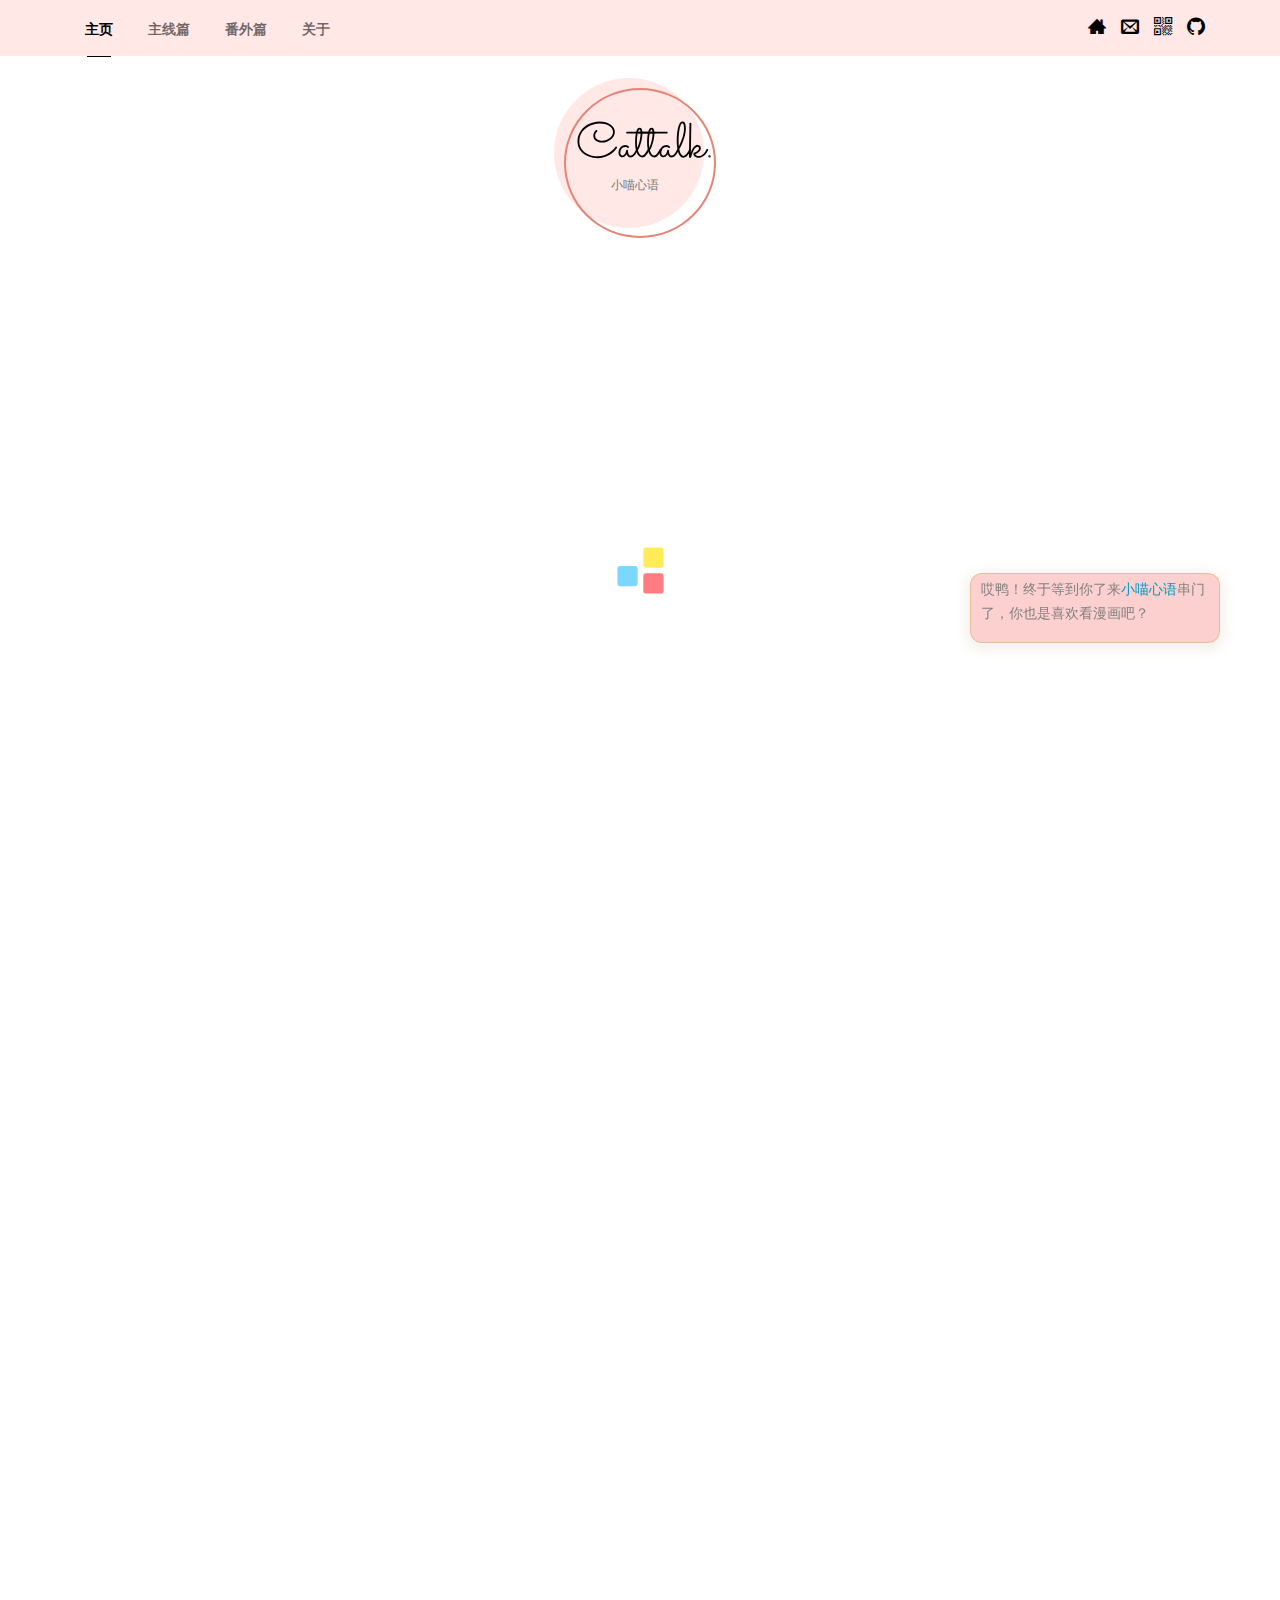
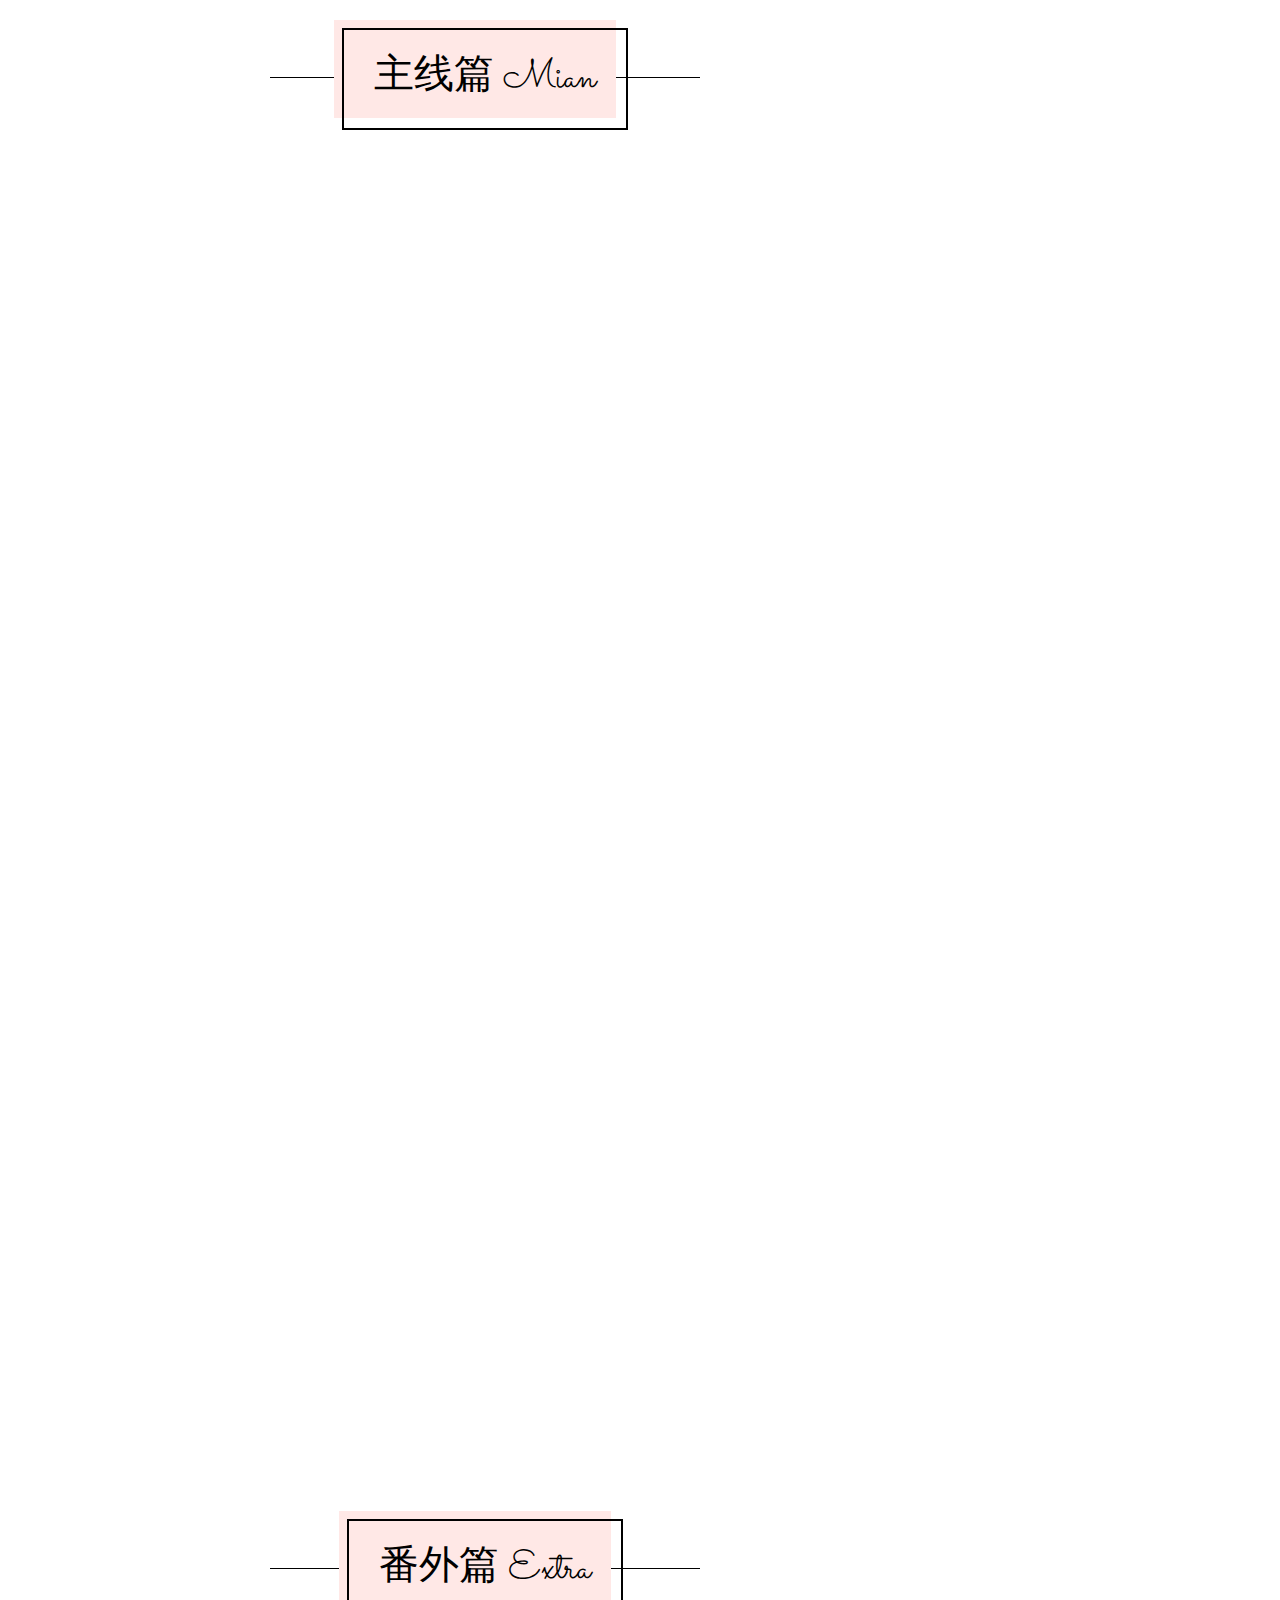
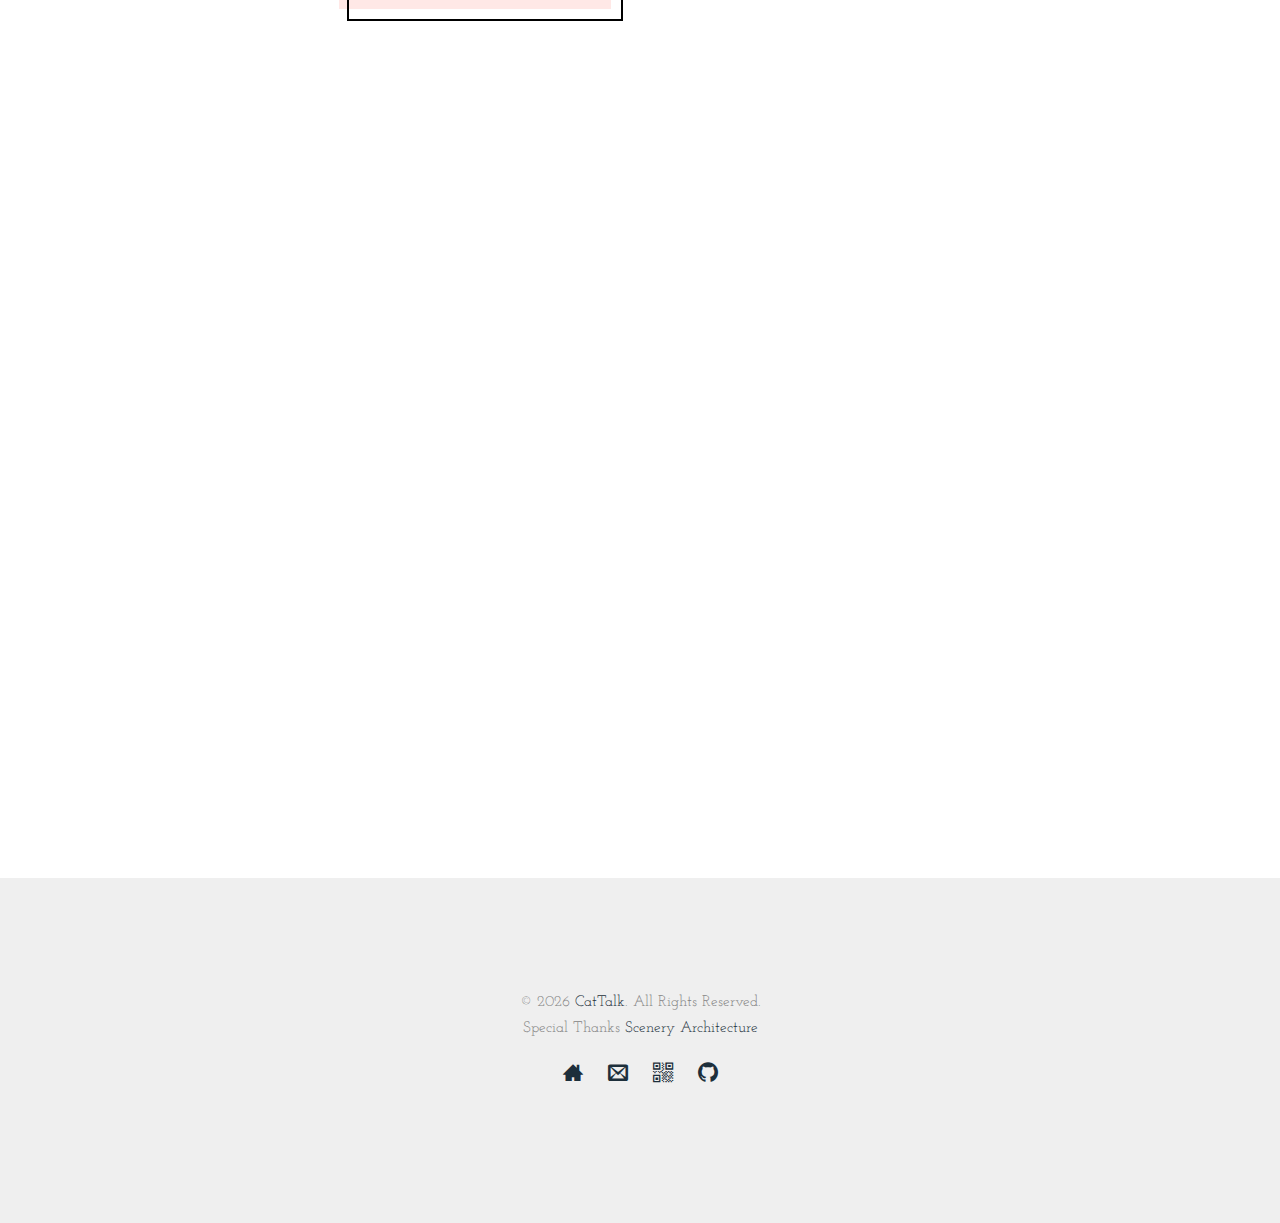
<file: index.html>
<!DOCTYPE HTML>
<html>

<head>
	<meta charset="utf-8">
	<meta http-equiv="X-UA-Compatible" content="IE=edge">
	<title>小喵心语 CatTalk - 原创校园漫画《那些年的校园与我们》</title>
	<meta name="viewport" content="width=device-width, initial-scale=1">
	<meta name="description" content="小喵心语 CatTalk 原创校园漫画《那些年的校园与我们》发行平台。" />
	<meta name="keywords" content="小喵心语, CatTalk, 那些年的校园与我们, 原创, 漫画, 校园, 青春, 表情包, 人物, 高中" />
	<meta name="author" content="小喵心语 CatTalk" />

	<!-- Favicons -->
	<link rel='apple-touch-icon' href='apple-touch-icon.png' sizes='180x180'>
	<link rel='icon' type='image/png' href='favicon.png' sizes='128x128'>
	<link rel='shortcut icon' href='favicon.ico'>
	<meta name='theme-color' content='#FFFFFF'>

	<!-- Color CSS Define -->
	<style id="switch-theme-color"></style>

	<!-- Add PWA Support -->
	<meta name="apple-mobile-web-app-capable" content="yes">
	<meta name="apple-mobile-web-app-status-bar-style" content="#FFE8E6">
	<link rel="manifest" href="manifest.json">
	<script type="text/javascript">
		if (navigator.serviceWorker != null) {
		  navigator.serviceWorker.register('sw.js')
		  .then(function(registration) {
			console.log('Registered events at scope: ', registration.scope);
		  });
		}
	</script>

	<!-- Loading -->
	<script>
		function loading() {
			let lightstyle = ":root {--color-1: #828282;--color-2: #ffffff;--color-3: #1d2f3b;--color-4: #000;--color-5: #FFE8E6;--color-6: #00000090;--color-7: #000;--color-8: #fff;--color-9: #1d2f3b;--color-10: #000;--color-11: #fff;--color-12: #efefef;--color-13: rgba(0, 0, 0, 0.5);--color-14: #fff;}";
			let darkstyle = ":root {--color-1: #FDF0E9;--color-2: #272625;--color-3: #F4B1AE;--color-4: #fff;--color-5: #141413;--color-6: #FDF0E990;--color-7: #FDF0E9;--color-8: #FDE8E6;--color-9: #FDF0E9;--color-10: #E68476;--color-11: #141413;--color-12: #141413;--color-13: rgba(255, 255, 255, 0.5);--color-14: #000;}";
			var checked = localStorage.getItem("theme");

			console.log(checked)
			if (checked == "light") {
				document.getElementById("dark-theme-toggle").checked = false;
				document.getElementById("switch-theme-color").innerHTML = lightstyle;
				console.log('成功获取配置文件：浅色模式');
			} else if (checked == "dark") {
				document.getElementById("dark-theme-toggle").checked = true;
				document.getElementById("switch-theme-color").innerHTML = darkstyle;
				console.log('成功获取配置文件：深色模式');
			} else {
				const themeMedia = window.matchMedia("(prefers-color-scheme: light)");
        		if (themeMedia.matches) {
					document.getElementById("dark-theme-toggle").checked = false;
					document.getElementById("switch-theme-color").innerHTML = lightstyle;
					console.log('根据系统颜色选择：浅色模式');
        		} else {
					document.getElementById("dark-theme-toggle").checked = true;
					document.getElementById("switch-theme-color").innerHTML = darkstyle;
					console.log('根据系统颜色选择：深色模式');
        		}
			}
		}
	</script>

	<!-- Facebook and Twitter integration -->
	<meta property="og:title" content="小喵心语 CatTalk" />
	<meta property="og:image" content="http://cattalk.nousbuild.org/assets/images/cattalk-logo.jpg" />
	<meta property="og:url" content="http://cattalk.nousbuild.org/" />
	<meta property="og:site_name" content="小喵心语 CatTalk" />
	<meta property="og:description" content="小喵心语 CatTalk 原创校园漫画《那些年的校园与我们》发行平台。" />
	<meta name="twitter:title" content="小喵心语 CatTalk" />
	<meta name="twitter:image" content="http://cattalk.nousbuild.org/assets/images/cattalk-logo.jpg" />
	<meta name="twitter:url" content="http://cattalk.nousbuild.org/" />
	<meta name="twitter:card" content="小喵心语 CatTalk 原创校园漫画《那些年的校园与我们》发行平台。" />

	<link href="https://fonts.googleapis.com/css?family=Josefin+Slab:400,600,700" rel="stylesheet">
	<link href="https://fonts.googleapis.com/css?family=Sacramento" rel="stylesheet">

	<!-- Bootstrap  -->
	<link rel="stylesheet" href="assets/css/bootstrap.css">

	<!-- Theme Style  -->
	<link rel="stylesheet" id="main-css" href="assets/css/style.css" />

	<!-- Modernizr JS -->
	<script src="assets/js/modernizr-2.6.2.min.js"></script>

	<!-- Google Analytics -->
	<script async src="https://www.googletagmanager.com/gtag/js?id=UA-137231556-1"></script>
	<script type="text/javascript">
		window.dataLayer = window.dataLayer || [];
		function gtag() {
			dataLayer.push(arguments);
		}
		gtag('js', new Date());
		gtag('config', 'UA-137231556-1');
	</script>

</head>

<body>

	<div class="fh5co-loader"></div>

	<div id="page">
		<nav class="fh5co-nav" role="navigation">
			<div class="container-fluid">
				<div class="row">
					<div class="top-menu">
						<div class="container">
							<div class="row">
								<div class="col-sm-7 text-left menu-1">
									<ul>
										<li class="active"><a href="index.html">主页</a></li>
										<li class="has-dropdown">
											<a href="#">主线篇</a>
											<ul class="dropdown">
												<li><a href="s3.html">第三话: <br>零食“战争”</a></li>
												<li><a href="s2.html">第二话: <br>上课怎能睡觉</a></li>
												<li><a href="s1.html">第一话: <br>碟中谍 一线生机</a></li>
											</ul>
										</li>
										<li class="has-dropdown">
											<a href="#">番外篇</a>
											<ul class="dropdown">
												<li><a href="sp1.html">特别篇: <br>意外“事故”</a></li>
												<li><a href="e1.html">番外一: <br>去烧烤吧</a></li>
											</ul>
										</li>
										<li><a href="about.html">关于</a></li>
									</ul>
								</div>
								<div class="col-sm-5">
									<ul class="fh5co-social-icons">
										<li><a href="https://www.nousbuild.org/"><i class="icon-home3"></i></a></li>
										<li><a href="mailto:admin@nousbuild.com"><i class="icon-envelop"></i></a></li>
										<li><a class="getminipp"><i style="cursor:pointer" class="icon-qrcode"></i></a></li>
										<li><a href="https://pudding0503.github.io/get-cattalk/"><i class="icon-github"></i></a></li>
									</ul>
								</div>
							</div>
						</div>
					</div>
				</div>
				<div class="row">
					<div class="col-xs-12 text-center menu-2">
						<div id="fh5co-logo">
							<h1>
							<a href="index.html">
							Cattalk<span>.</span>
							<small>小喵心语</small>
							</a>
						</h1>
						</div>
					</div>
				</div>
			</div>
		</nav>

		<aside id="fh5co-hero">
			<div class="container">
				<div class="row">
					<div class="col-md-8">
						<div class="flexslider animate-box">
							<ul class="slides">
								<!-- style.css 413 -->
								<li style="background-image: url(assets/images/bg-1.jpg);">
									<div class="overlay-gradient"></div>
									<div class="container-fluid">
										<div class="row">
											<div class="col-md-10 col-md-offset-1 slider-text">
												<div class="slider-text-inner">
													<h1>小喵心语 CatTalk</h1>
													<h2>欢迎来到原创校园漫画《那些年的校园与我们》官方网站。</h2>
												</div>
											</div>
										</div>
									</div>
								</li>
								<li style="background-image: url(assets/images/bg-2.jpg);">
									<div class="overlay-gradient"></div>
									<div class="container-fluid">
										<div class="row">
											<div class="col-md-10 col-md-offset-1 slider-text">
												<div class="slider-text-inner">
													<h1>人物专属表情包 Stickers</h1>
													<h2>每个人物都会推出自己的专属表情，更多内容可以咨询小喵～</h2>
												</div>
											</div>
										</div>
									</div>
								</li>
								<li style="background-image: url(assets/images/bg-3.jpg);">
									<div class="overlay-gradient"></div>
									<div class="container-fluid">
										<div class="row">
											<div class="col-md-10 col-md-offset-1 slider-text">
												<div class="slider-text-inner">
													<h1>QQ / 微信小程序 MiniPP</h1>
													<h2>在小喵心语小程序中可以拟写评论、给小喵写信、互动等。</h2>
												</div>
											</div>
										</div>
									</div>
								</li>
							</ul>
						</div>
					</div>
					<div class="col-md-4">
						<a href="http://www.nousbuild.org/me/the-campus-and-us/" class="featured text-center animate-box" style="background-image: url(assets/images/bg-4.jpg);">
							<div class="desc">
								<span class="date">点击查看</span>
								<h3>漫画背后的创作故事</h3>
								<span class="category">Story Behind the Creation</span>
							</div>
						</a>
						<a href="http://www.nousbuild.org/codeu/cat-talk/" class="featured text-center animate-box" style="background-image: url(assets/images/bg-5.jpg);">
							<div class="desc">
								<span class="date">点击查看</span>
								<h3>漫画背后的开发故事</h3>
								<span class="category">Story Behind the Development</span>
							</div>
						</a>
					</div>
				</div>
			</div>
		</aside>

		<!-- 漫画人物 -->
		<div id="fh5co-blog-popular">
			<div class="container">
				<div class="row animate-box">
					<div class="col-md-12 col-md-offset-0 text-center fh5co-heading">
						<h2><span>人物 Character</span></h2>
					</div>
				</div>
				<div class="row row-overflow-x">
					<div class="col-md-3">
						<div class="fh5co-blog animate-box">
							<a><img class="img-responsive" src="assets/images/cxz.jpg" alt="程小展"></a>
							<div class="blog-text">
								<h3><a>程小展 id: 1</a></h3>
							</div>
						</div>
					</div>
					<div class="col-md-3">
						<div class="fh5co-blog animate-box">
							<a><img class="img-responsive" src="assets/images/alb.jpg" alt="阿隆博"></a>
							<div class="blog-text">
								<h3><a>阿隆博 id: 2</a></h3>
							</div>
						</div>
					</div>
					<div class="col-md-3">
						<div class="fh5co-blog animate-box">
							<a><img class="img-responsive" src="assets/images/hxn.jpg" alt="昊小宁"></a>
							<div class="blog-text">
								<h3><a>昊小宁 id: 3</a></h3>
							</div>
						</div>
					</div>
					<div class="col-md-3">
						<div class="fh5co-blog animate-box">
							<a><img class="img-responsive" src="assets/images/wxh.jpg" alt="吴小华"></a>
							<div class="blog-text">
								<h3><a>吴小华 id: 4</a></h3>
							</div>
						</div>
					</div>
					<div class="col-md-3">
						<div class="fh5co-blog animate-box">
							<a><img class="img-responsive" src="assets/images/mxl.jpg" alt="马小陆"></a>
							<div class="blog-text">
								<h3><a>马小陆 id: 5</a></h3>
							</div>
						</div>
					</div>
					<div class="col-md-3">
						<div class="fh5co-blog animate-box">
							<a><img class="img-responsive" src="assets/images/zfl.jpg" alt="赵福禄"></a>
							<div class="blog-text">
								<h3><a>赵福禄 id: 6</a></h3>
							</div>
						</div>
					</div>
					<div class="col-md-3">
						<div class="fh5co-blog animate-box">
							<a><img class="img-responsive" src="assets/images/zxl.jpg" alt="张小磊"></a>
							<div class="blog-text">
								<h3><a>张小磊 id: 7</a></h3>
							</div>
						</div>
					</div>
					<div class="col-md-3">
						<div class="fh5co-blog animate-box">
							<a><img class="img-responsive" src="assets/images/cxy.jpg" alt="晁小雨"></a>
							<div class="blog-text">
								<h3><a>晁小雨 id: 8</a></h3>
							</div>
						</div>
					</div>
					<div class="col-md-3">
						<div class="fh5co-blog animate-box">
							<a><img class="img-responsive" src="assets/images/hdk.jpg" alt="何大坤"></a>
							<div class="blog-text">
								<h3><a>何大坤 id: 9</a></h3>
							</div>
						</div>
					</div>
					<div class="col-md-3">
						<div class="fh5co-blog animate-box">
							<a><img class="img-responsive" src="assets/images/lgg.jpg" alt="雷滚滚"></a>
							<div class="blog-text">
								<h3><a>雷滚滚 id: 10</a></h3>
							</div>
						</div>
					</div>
					<div class="col-md-3">
						<div class="fh5co-blog animate-box">
							<a><img class="img-responsive" src="assets/images/gxh.jpg" alt="高小晗"></a>
							<div class="blog-text">
								<h3><a>高小晗 id: 11</a></h3>
							</div>
						</div>
					</div>
					<div class="col-md-3">
						<div class="fh5co-blog animate-box">
							<a><img class="img-responsive" src="assets/images/zls.jpg" alt="周老师"></a>
							<div class="blog-text">
								<h3><a>周老师 id: 12</a></h3>
							</div>
						</div>
					</div>
				</div>
			</div>
		</div>

		<!-- 漫画 -->
		<div id="fh5co-content">
			<div class="container">
				<div class="row">
					<div class="col-md-9 col-padded-right">

						<!-- 主线篇 -->
						<div class="row">
							<div class="col-md-6 col-md-offset-3 text-center fh5co-heading">
								<h2><span>主线篇 Mian</span></h2>
							</div>

							<div class="col-md-6">
								<div class="fh5co-blog animate-box">
									<div class="title text-center">
										<span class="posted-on">2020年1月23日</span>
										<h3><a href="s3.html">零食“战争”</a></h3>
										<span class="category">主线篇</span>
									</div>
									<a href="s3.html"><img class="img-responsive" src="assets/images/cover-s3.jpg" alt="封面"></a>
									<div class="blog-text text-center">
										<p>第三话：零食“战争”</p>
									</div>
								</div>
							</div>

							<div class="col-md-6">
								<div class="fh5co-blog animate-box">
									<div class="title text-center">
										<span class="posted-on">2019年3月30日</span>
										<h3><a href="s2.html">上课怎能睡觉</a></h3>
										<span class="category">主线篇</span>
									</div>
									<a href="s2.html"><img class="img-responsive" src="assets/images/cover-s2.jpg" alt="封面"></a>
									<div class="blog-text text-center">
										<p>第二话：上课怎能睡觉</p>
									</div>
								</div>
							</div>

							<div class="col-md-6">
								<div class="fh5co-blog animate-box">
									<div class="title text-center">
										<span class="posted-on">2019年1月18日</span>
										<h3><a href="s1.html">碟中谍 一线生机</a></h3>
										<span class="category">主线篇</span>
									</div>
									<a href="s1.html"><img class="img-responsive" src="assets/images/cover-s1.jpg" alt="封面"></a>
									<div class="blog-text text-center">
										<p>第一话：碟中谍 一线生机</p>
									</div>
								</div>
							</div>
						</div>


						<!-- 番外篇 -->
						<div class="row">
							<div class="col-md-6 col-md-offset-3 text-center fh5co-heading">
								<h2><span>番外篇 Extra</span></h2>
							</div>

							<div class="col-md-6">
								<div class="fh5co-blog animate-box">
									<div class="title text-center">
										<span class="posted-on">2021年7月1日</span>
										<h3><a href="sp1.html">特别篇：意外“事故”</a></h3>
										<span class="category">特别篇<span>
									</div>
									<a href="sp1.html"><img class="img-responsive" src="assets/images/cover-sp1.jpg" alt="封面"></a>
									<div class="blog-text text-center">
										<p>特别篇：意外“事故”</p>
									</div>
								</div>
							</div>

							<div class="col-md-6">
								<div class="fh5co-blog animate-box">
									<div class="title text-center">
										<span class="posted-on">2020年1月22日</span>
										<h3><a href="e1.html">沁夏烧烤：去烧烤吧</a></h3>
										<span class="category">沁夏烧烤系列</span>
									</div>
									<a href="e1.html"><img class="img-responsive" src="assets/images/cover-e1.jpg" alt="封面"></a>
									<div class="blog-text text-center">
										<p>番外一：去烧烤吧 (上)</p>
									</div>
								</div>
							</div>

						</div>
					</div>

					<!-- 小喵介绍 -->
					<aside id="sidebar">
						<div class="col-md-3">
							<div class="side animate-box">
								<div class="col-md-12 col-md-offset-0 text-center fh5co-heading fh5co-heading-sidebar">
									<h2><span>关于 About</span></h2>
								</div>
								<div class="fh5co-staff">
									<img src="assets/images/cattalk-logo.jpg" alt="CatTalk">
									<h3>CatTalk</h3>
									<strong class="role">小喵心语</strong>
									<p>原创校园青春漫画<br>《那些年的校园与我们》<br>官方发行平台</p>
									<ul class="fh5co-social-icons">
										<li><a href="https://www.nousbuild.org/"><i class="icon-home3"></i></a></li>
										<li><a href="mailto:admin@nousbuild.com"><i class="icon-envelop"></i></a></li>
										<li><a class="getminipp"><i style="cursor:pointer" class="icon-qrcode"></i></a></li>
										<li><a href="https://pudding0503.github.io/get-cattalk/"><i class="icon-github"></i></a></li>
									</ul>
								</div>
							</div>

							<!-- 深色模式 -->
							<div class="side animate-box">
								<div class="col-md-12 col-md-offset-0 text-center fh5co-heading fh5co-heading-sidebar">
									<h2><span>主题 Theme</span></h2>
								</div>

								<input type="checkbox" id="dark-theme-toggle" onclick="saveDarkMode(this)"/>
								<label class="dark-button" for="dark-theme-toggle"></label>

								<script type="text/javascript">loading();</script>

							</div>

							<!-- 作者介绍 -->
							<div class="side animate-box">
								<div class="col-md-12 col-md-offset-0 text-center fh5co-heading fh5co-heading-sidebar">
									<h2><span>作者 Author</span></h2>
								</div>
								<div class="blog-entry">
									<a href="#">
									<img src="assets/images/author-1.jpg" class="img-responsive" alt="昊小宁">
									<div class="desc">
										<span class="date">作者</span>
										<h3>昊小宁<br>编剧及绘画</h3>
									</div>
								</a>
								</div>
								<div class="blog-entry">
									<a href="#">
									<img src="assets/images/author-2.jpg" class="img-responsive" alt="村小山">
									<div class="desc">
										<span class="date">作者</span>
										<h3>村小山<br>首席美术指导</h3>
									</div>
								</a>
								</div>
								<div class="blog-entry">
									<a href="#">
									<img src="assets/images/author-3.jpg" class="img-responsive" alt="马小陆">
									<div class="desc">
										<span class="date">作者</span>
										<h3>马小陆<br>文字艺术设计</h3>
									</div>
								</a>
								</div>
							</div>

							<!-- 小程序 -->
							<div class="side animate-box">
								<div class="col-md-12 col-md-offset-0 text-center fh5co-heading fh5co-heading-sidebar">
									<h2><span>小程序 Minipp</span></h2>
								</div>
								<div class="row">
									<div class="col-md-12">
										<div class="insta" style="background-image: url(assets/images/minipp-wxqr.jpg);">
										</div>
									</div>
									<div class="col-md-12">
										<div class="insta" style="background-image: url(assets/images/minipp-qqqr.jpg);">
										</div>
									</div>
								</div>
							</div>

						</div>
					</aside>

				</div>
			</div>
		</div>

		<footer id="fh5co-footer" role="contentinfo">
			<div class="container">

				<div class="row copyright">
					<div class="col-md-12 text-center">
						<p>
							<small class="block">&copy; <span id="footerYear">2019</span> <a href="https://cattalk.nousbuild.org/">CatTalk</a>. All Rights Reserved.</small>
							<small class="block">Special Thanks <a href="https://www.nousbuild.org/" target="_blank">Scenery Architecture</a></small>
						</p>
						<p>
							<ul class="fh5co-social-icons">
								<li><a href="https://www.nousbuild.org/"><i class="icon-home3"></i></a></li>
								<li><a href="mailto:admin@nousbuild.com"><i class="icon-envelop"></i></a></li>
								<li><a class="getminipp"><i style="cursor:pointer" class="icon-qrcode"></i></a></li>
								<li><a href="https://pudding0503.github.io/get-cattalk/"><i class="icon-github"></i></a></li>
							</ul>
						</p>
					</div>
				</div>

			</div>
		</footer>
	</div>

	<div class="gototop js-top">
		<a href="#" class="js-gotop"><i class="icon-arrow-up2"></i></a>
	</div>

	<!-- jQuery -->
	<script src="assets/js/jquery.min.js"></script>
	<!-- jQuery Easing -->
	<script src="assets/js/jquery.easing.1.3.js"></script>
	<!-- Bootstrap -->
	<script src="assets/js/bootstrap.min.js"></script>
	<!-- Waypoints -->
	<script src="assets/js/jquery.waypoints.min.js"></script>
	<!-- Flexslider -->
	<script src="assets/js/jquery.flexslider-min.js"></script>
	<!-- Magnific Popup -->
	<script src="assets/js/jquery.magnific-popup.min.js"></script>
	<script src="assets/js/magnific-popup-options.js"></script>
	<!-- Main -->
	<script src="assets/js/main.js"></script>

	<!-- Inside Scripts -->
	<script type="text/javascript">
		/* footerYeaer js */
		document.getElementById('footerYear').innerHTML = new Date().getFullYear() + '';

		/* save dark mode */
		function saveDarkMode(checkbox) {
			let lightstyle = ":root {--color-1: #828282;--color-2: #ffffff;--color-3: #1d2f3b;--color-4: #000;--color-5: #FFE8E6;--color-6: #00000090;--color-7: #000;--color-8: #fff;--color-9: #1d2f3b;--color-10: #000;--color-11: #fff;--color-12: #efefef;--color-13: rgba(0, 0, 0, 0.5);--color-14: #fff;}";
			let darkstyle = ":root {--color-1: #FDF0E9;--color-2: #272625;--color-3: #F4B1AE;--color-4: #fff;--color-5: #141413;--color-6: #FDF0E990;--color-7: #FDF0E9;--color-8: #FDE8E6;--color-9: #FDF0E9;--color-10: #E68476;--color-11: #141413;--color-12: #141413;--color-13: rgba(255, 255, 255, 0.5);--color-14: #000;}";

			if (checkbox.checked == true) {
				console.log('手动设置深色模式，并保存配置')
				localStorage.setItem("theme", "dark");
				document.getElementById("switch-theme-color").innerHTML = darkstyle;
			} else {
				console.log('手动设置浅色模式，并保存配置')
				localStorage.setItem("theme", "light");
				document.getElementById("switch-theme-color").innerHTML = lightstyle;
			}
		}
	</script>

	<!-- live2d -->
	<script src="live2d/autoload.js"></script>

</body>

<script type="text/javascript" src="assets/js/sweetalert.min.js"></script>
<script type="text/javascript">

	$(function () {
		$(".getminipp").click(function () {
			swal({
				title: '<a style="color: #333333">小程序端</a>',
				text: '<a style="color: #333333">在小程序端看漫画体验更好，支持 QQ 和 微信小程序。<br><br><img src="assets/images/minipp-qr.jpg" width="320px" he1ght="160px"></a>',
				imageUrl: "assets/images/my-minipp.jpg",
				html: true
			});
		});
	});

</script>

</html>
</file>
<file: assets/css/style.css>
@import url("animate.css");
@import url("icomoon.css");
@import url("magnific-popup.css");
@import url("flexslider.css");
@import url("sweetalert.css");

@font-face {
  font-family: 'icomoon';
  src: url("../fonts/icomoon/icomoon.eot?srf3rx");
  src: url("../fonts/icomoon/icomoon.eot?srf3rx#iefix") format("embedded-opentype"), url("../fonts/icomoon/icomoon.ttf?srf3rx") format("truetype"), url("../fonts/icomoon/icomoon.woff?srf3rx") format("woff"), url("../fonts/icomoon/icomoon.svg?srf3rx#icomoon") format("svg");
  font-weight: normal;
  font-style: normal;
}
/* =======================================================
*
* 	Template Style
*
* ======================================================= */
body {
  font-family: "Josefin Slab", Arial, serif;
  font-weight: 400;
  font-size: 16px;
  line-height: 1.7;
  color: var(--color-1);
  background-color: var(--color-2);
}

p {
  margin-left: 20px;
  margin-right: 20px;
}

#page {
  position: relative;
  overflow-x: hidden;
  width: 100%;
  height: 100%;
  -webkit-transition: 0.5s;
  -o-transition: 0.5s;
  transition: 0.5s;
}
.offcanvas #page {
  overflow: hidden;
  position: absolute;
}
.offcanvas #page:after {
  -webkit-transition: 2s;
  -o-transition: 2s;
  transition: 2s;
  position: absolute;
  top: 0;
  right: 0;
  bottom: 0;
  left: 0;
  z-index: 101;
  background: rgba(0, 0, 0, 0.7);
  content: "";
}

a {
  color: var(--color-3);
  -webkit-transition: 0.5s;
  -o-transition: 0.5s;
  transition: 0.5s;
}
a:hover, a:active, a:focus {
  color: var(--color-4);
  outline: none;
  text-decoration: none;
}

p {
  margin-bottom: 20px;
  font-size: 18px;
}

h1, h2, h3, h4, h5, h6, figure {
  color: var(--color-4);
  font-family: "Josefin Slab", Arial, serif;
  font-weight: 400;
  margin: 0 0 20px 0;
}

.fh5co-nav .top-menu {
  padding: 12px 0;
  width: 100%;
  float: left;
  position: relative;
}
.fh5co-nav .top-menu:before {
  position: absolute;
  top: 0;
  bottom: 0;
  left: 0;
  right: 0;
  content: '';
  background: var(--color-5);
}
.fh5co-nav #fh5co-logo {
  font-size: 50px;
  margin: 0;
  font-weight: 700;
  font-family: "Sacramento", cursive;
  width: 150px;
  height: 150px;
  margin: 0 auto;
  display: table;
  position: relative;
}
.fh5co-nav #fh5co-logo:before {
  position: absolute;
  top: -10px;
  bottom: 0;
  left: -10px;
  right: 0;
  width: 150px;
  height: 150px;
  background: #FFE8E6;
  content: "";
  -webkit-border-radius: 50%;
  -moz-border-radius: 50%;
  -ms-border-radius: 50%;
  border-radius: 50%;
}
.fh5co-nav #fh5co-logo h1 {
  font-family: "Sacramento", cursive !important;
  font-size: 50px;
  margin-bottom: 0;
  width: inherit;
  width: 150px;
  height: 150px;
  display: table-cell;
  vertical-align: middle;
  line-height: 32px;
  position: relative;
  border: 2px solid #E68476;
  -webkit-border-radius: 50%;
  -moz-border-radius: 50%;
  -ms-border-radius: 50%;
  border-radius: 50%;
}
.fh5co-nav #fh5co-logo a span {
  color: #1d2f3b;
}
.fh5co-nav #fh5co-logo a small {
  font-family: "Josefin Slab", Arial, serif;
  font-size: 12px;
}
.fh5co-nav a {
  padding: 5px 10px;
  color: #000;
}
@media screen and (max-width: 768px) {
  .fh5co-nav .menu-1 {
    display: none;
  }
}
.fh5co-nav .menu-2 {
  padding: 2em 0;
}
.fh5co-nav ul {
  padding: 0;
  margin: 5px 0 0 0;
}
.fh5co-nav ul li {
  padding: 0;
  margin: 0;
  list-style: none;
  display: inline;
  font-weight: 700;
}
.fh5co-nav ul li a {
  font-size: 14px;
  padding: 30px 15px;
  color: var(--color-6);
  -webkit-transition: 0.5s;
  -o-transition: 0.5s;
  transition: 0.5s;
}
.fh5co-nav ul li a:hover, .fh5co-nav ul li a:focus, .fh5co-nav ul li a:active {
  color: var(--color-4);
}
.fh5co-nav ul li.has-dropdown {
  position: relative;
}
.fh5co-nav ul li.has-dropdown .dropdown {
  width: 140px;
  -webkit-box-shadow: 0px 14px 33px -9px rgba(0, 0, 0, 0.75);
  -moz-box-shadow: 0px 14px 33px -9px rgba(0, 0, 0, 0.75);
  box-shadow: 0px 14px 33px -9px rgba(0, 0, 0, 0.75);
  z-index: 1002;
  visibility: hidden;
  opacity: 0;
  position: absolute;
  top: 30px;
  left: 0;
  text-align: left;
  background: #000;
  padding: 20px;
  -webkit-border-radius: 4px;
  -moz-border-radius: 4px;
  -ms-border-radius: 4px;
  border-radius: 4px;
  -webkit-transition: 0s;
  -o-transition: 0s;
  transition: 0s;
}
.fh5co-nav ul li.has-dropdown .dropdown:before {
  bottom: 100%;
  left: 40px;
  border: solid transparent;
  content: " ";
  height: 0;
  width: 0;
  position: absolute;
  pointer-events: none;
  border-bottom-color: #000;
  border-width: 8px;
  margin-left: -8px;
}
.fh5co-nav ul li.has-dropdown .dropdown li {
  display: block;
  margin-bottom: 7px;
}
.fh5co-nav ul li.has-dropdown .dropdown li:last-child {
  margin-bottom: 0;
}
.fh5co-nav ul li.has-dropdown .dropdown li a {
  padding: 2px 0;
  display: block;
  color: #999999;
  line-height: 1.2;
  text-transform: none;
  font-size: 13px;
  letter-spacing: 0;
}
.fh5co-nav ul li.has-dropdown .dropdown li a:hover {
  color: #fff;
}
.fh5co-nav ul li.has-dropdown:hover a, .fh5co-nav ul li.has-dropdown:focus a {
  color: var(--color-4);
}
.fh5co-nav ul li.btn-cta a {
  padding: 30px 0px !important;
  color: #fff;
}
.fh5co-nav ul li.btn-cta a span {
  background: #1d2f3b;
  padding: 4px 10px;
  display: -moz-inline-stack;
  display: inline-block;
  zoom: 1;
  *display: inline;
  -webkit-transition: 0.3s;
  -o-transition: 0.3s;
  transition: 0.3s;
  -webkit-border-radius: 100px;
  -moz-border-radius: 100px;
  -ms-border-radius: 100px;
  border-radius: 100px;
}
.fh5co-nav ul li.btn-cta a:hover span {
  -webkit-box-shadow: 0px 14px 20px -9px rgba(0, 0, 0, 0.75);
  -moz-box-shadow: 0px 14px 20px -9px rgba(0, 0, 0, 0.75);
  box-shadow: 0px 14px 20px -9px rgba(0, 0, 0, 0.75);
}
.fh5co-nav ul li.active > a {
  color: var(--color-7) !important;
  position: relative;
}
.fh5co-nav ul li.active > a:before {
  position: absolute;
  bottom: 11px;
  left: 0;
  right: 0;
  content: '';
  width: 40%;
  height: 1px;
  margin: 0 auto;
  background: #000;
}
.fh5co-nav .fh5co-social-icons {
  text-align: right;
}
@media screen and (max-width: 768px) {
  .fh5co-nav .fh5co-social-icons {
    text-align: left;
  }
}
.fh5co-nav .fh5co-social-icons li a {
  padding: inherit;
  padding-left: 5px;
  padding-right: 5px;
}
.fh5co-nav .fh5co-social-icons li a i {
  font-size: 18px;
  color: var(--color-7);
}

#fh5co-counter,
.fh5co-bg,
.product,
.featured,
.insta {
  background-size: cover;
  background-position: top center;
  background-repeat: no-repeat;
  position: relative;
}

.fh5co-video {
  overflow: hidden;
}
@media screen and (max-width: 992px) {
  .fh5co-video {
    height: 450px;
  }
}
.fh5co-video a {
  z-index: 1001;
  position: absolute;
  top: 50%;
  left: 50%;
  margin-top: -45px;
  margin-left: -45px;
  width: 90px;
  height: 90px;
  display: table;
  text-align: center;
  background: #fff;
  -webkit-box-shadow: 0px 14px 30px -15px rgba(0, 0, 0, 0.75);
  -moz-box-shadow: 0px 14px 30px -15px rgba(0, 0, 0, 0.75);
  -ms-box-shadow: 0px 14px 30px -15px rgba(0, 0, 0, 0.75);
  -o-box-shadow: 0px 14px 30px -15px rgba(0, 0, 0, 0.75);
  box-shadow: 0px 14px 30px -15px rgba(0, 0, 0, 0.75);
  -webkit-border-radius: 50%;
  -moz-border-radius: 50%;
  -ms-border-radius: 50%;
  border-radius: 50%;
}
.fh5co-video a i {
  text-align: center;
  display: table-cell;
  vertical-align: middle;
  font-size: 40px;
}
.fh5co-video .overlay {
  position: absolute;
  top: 0;
  left: 0;
  right: 0;
  bottom: 0;
  background: rgba(0, 0, 0, 0.3);
  -webkit-transition: 0.5s;
  -o-transition: 0.5s;
  transition: 0.5s;
}
.fh5co-video:hover .overlay {
  background: rgba(0, 0, 0, 0.7);
}
.fh5co-video:hover a {
  -webkit-transform: scale(1.1);
  -moz-transform: scale(1.1);
  -ms-transform: scale(1.1);
  -o-transform: scale(1.1);
  transform: scale(1.1);
}

#fh5co-hero {
  min-height: 600px;
  background: var(--color-2) url(../images/loader.svg) no-repeat center center;
}
@media screen and (max-width: 480px) {
  #fh5co-hero {
    min-height: 400px;
  }
}
#fh5co-hero .btn {
  font-size: 24px;
}
#fh5co-hero .btn.btn-primary {
  padding: 14px 30px !important;
}
#fh5co-hero .flexslider {
  border: none;
  z-index: 1;
  margin-bottom: 0;
}
#fh5co-hero .flexslider .slides {
  position: relative;
  overflow: hidden;
}
#fh5co-hero .flexslider .slides li {
  background-repeat: no-repeat;
  background-size: cover;
  background-position: center center;
  min-height: 600px;
  position: relative;
}
@media screen and (max-width: 480px) {
  #fh5co-hero .flexslider .slides li {
    min-height: 400px;
  }
}
#fh5co-hero .flexslider .slides li:after {
  position: absolute;
  top: 0;
  bottom: 0;
  left: 0;
  right: 0;
  content: '';
  background: rgba(192, 176, 174, 0.4);
  /*background: rgba(0, 0, 0, 0.4);*/
  z-index: 1;
}
#fh5co-hero .flexslider .slides .holder:after {
  position: absolute;
  top: 0;
  bottom: 0;
  left: 0;
  right: 0;
  content: '';
  background: rgba(0, 0, 0, 0.4);
  z-index: 1;
}
#fh5co-hero .flexslider .flex-control-nav {
  bottom: 80px;
  z-index: 1000;
  right: 20px;
  float: right;
  width: auto;
}
#fh5co-hero .flexslider .flex-control-nav li {
  display: block;
  margin-bottom: 10px;
}
#fh5co-hero .flexslider .flex-control-nav li a {
  background: rgba(255, 255, 255, 0.3);
  box-shadow: none;
  width: 12px;
  height: 12px;
  cursor: pointer;
}
#fh5co-hero .flexslider .flex-control-nav li a.flex-active {
  cursor: pointer;
  background: transparent;
  border: 1px solid var(--color-8);
}
#fh5co-hero .flexslider .flex-direction-nav {
  display: none;
}
#fh5co-hero .flexslider .slider-text {
  display: table;
  opacity: 0;
  min-height: 600px;
  z-index: 9;
}
@media screen and (max-width: 480px) {
  #fh5co-hero .flexslider .slider-text {
    min-height: 400px;
  }
}
#fh5co-hero .flexslider .slider-text > .slider-text-inner {
  display: table-cell;
  vertical-align: middle;
  height: 600px;
}
@media screen and (max-width: 480px) {
  #fh5co-hero .flexslider .slider-text > .slider-text-inner {
    height: 400px;
  }
}
#fh5co-hero .flexslider .slider-text > .slider-text-inner h1, #fh5co-hero .flexslider .slider-text > .slider-text-inner h2 {
  margin: 0;
  padding: 0;
  color: white;
}
#fh5co-hero .flexslider .slider-text > .slider-text-inner h1 {
  margin-bottom: 20px;
  font-size: 40px;
  line-height: 1.3;
  font-weight: 400;
}
@media screen and (max-width: 768px) {
  #fh5co-hero .flexslider .slider-text > .slider-text-inner h1 {
    font-size: 30px;
  }
}
#fh5co-hero .flexslider .slider-text > .slider-text-inner h2 {
  font-size: 20px;
  line-height: 1.5;
  margin-bottom: 30px;
}
#fh5co-hero .flexslider .slider-text > .slider-text-inner h2 a {
  color: rgba(255, 255, 255, 0.6);
  border-bottom: 1px solid rgba(255, 255, 255, 0.3);
}
#fh5co-hero .flexslider .slider-text > .slider-text-inner .heading-section {
  font-size: 50px;
}
@media screen and (max-width: 768px) {
  #fh5co-hero .flexslider .slider-text > .slider-text-inner .heading-section {
    font-size: 30px;
  }
}
#fh5co-hero .flexslider .slider-text > .slider-text-inner .ct a {
  color: #fff;
}
#fh5co-hero .flexslider .slider-text > .slider-text-inner .form-inline .form-group {
  width: 100% !important;
  margin-bottom: 10px;
}
#fh5co-hero .flexslider .slider-text > .slider-text-inner .form-inline .form-group .form-control {
  width: 100%;
  background: #fff;
  border: none;
}
#fh5co-hero .flexslider .slider-text > .slider-text-inner .fh5co-lead {
  font-size: 20px;
  color: #fff;
}
#fh5co-hero .flexslider .slider-text > .slider-text-inner .fh5co-lead .icon-heart {
  color: #d9534f;
}
#fh5co-hero .featured {
  width: 100%;
  display: table;
  height: 265px;
  position: relative;
}
#fh5co-hero .featured:first-child {
  margin-bottom: 30px;
}
#fh5co-hero .featured .desc {
  display: table-cell;
  vertical-align: middle;
  height: 285px;
  padding: 40px;
  background: rgba(255, 255, 255, 0.8);
  opacity: 0;
  -webkit-transition: 0.3s;
  -o-transition: 0.3s;
  transition: 0.3s;
}
#fh5co-hero .featured .desc span {
  color: rgba(0, 0, 0, 0.5);
}
#fh5co-hero .featured .desc .date {
  display: block;
  margin-bottom: 20px;
}
@media screen and (max-width: 768px) {
  #fh5co-hero .featured .desc {
    opacity: 1;
  }
}
#fh5co-hero .featured:hover .desc {
  opacity: 1;
}

.fh5co-bg-section {
  background: rgba(29, 47, 59, 0.03);
}

#fh5co-about,
#fh5co-content,
#fh5co-started,
#fh5co-blog,
#fh5co-blog-popular,
#fh5co-contact,
#fh5co-footer {
  padding: 7em 0;
  clear: both;
}
@media screen and (max-width: 768px) {
  #fh5co-about,
  #fh5co-content,
  #fh5co-started,
  #fh5co-blog,
  #fh5co-blog-popular,
  #fh5co-contact,
  #fh5co-footer {
    padding: 3em 0;
  }
}

/* 人物手机页面不显示 */
@media screen and (max-width: 991px) {
  #fh5co-blog-popular {
    display: none;
  }
}

.fh5co-no-pd-top {
  padding-top: 1.5em !important;
}

#fh5co-blog-popular {
  padding-bottom: 0 !important;
}
#fh5co-blog-popular .fh5co-blog {
  margin-bottom: 0;
}

.fh5co-social-icons {
  margin: 0;
  padding: 0;
}
.fh5co-social-icons li {
  margin: 0;
  padding: 0;
  list-style: none;
  display: -moz-inline-stack;
  display: inline-block;
  zoom: 1;
  *display: inline;
}
.fh5co-social-icons li a {
  display: -moz-inline-stack;
  display: inline-block;
  zoom: 1;
  *display: inline;
  color: var(--color-9);
  padding-left: 10px;
  padding-right: 10px;
}
.fh5co-social-icons li a i {
  font-size: 20px;
}

.fh5co-heading {
  margin-bottom: 5em;
  position: relative;
}
.fh5co-heading:after {
  position: absolute;
  top: 28px;
  bottom: 0;
  left: 0;
  right: 0;
  width: 100%;
  height: 1px;
  content: '';
  background: var(--color-7);
  z-index: -1;
}
.fh5co-heading h2 {
  font-size: 40px;
  margin-bottom: 20px;
  line-height: 1.5;
  color: #000;
  font-family: "Sacramento", cursive;
}
.fh5co-heading h2 span {
  padding: 20px 30px;
  border: 2px solid var(--color-10);
  z-index: 8;
  position: relative;
}
.fh5co-heading h2 span:after {
  position: absolute;
  top: -10px;
  bottom: 10px;
  left: -10px;
  right: 10px;
  content: '';
  background: #FFE8E6;
  z-index: -1;
}
.fh5co-heading p {
  font-size: 18px;
  line-height: 1.5;
  color: var(--color-1);
}
.fh5co-heading.fh5co-heading-sidebar {
  margin-bottom: 2em;
}
.fh5co-heading.fh5co-heading-sidebar:before {
  top: 20px;
}
.fh5co-heading.fh5co-heading-sidebar h2 {
  font-size: 30px;
}
.fh5co-heading.fh5co-heading-sidebar h2 span {
  padding: 10px 20px;
  border: 1px solid var(--color-7);
  z-index: 8;
  position: relative;
}

.fh5co-blog {
  margin-bottom: 3em;
  width: 100%;
  float: left;
}
.fh5co-blog > a {
  display: block;
  position: relative;
  -webkit-transition: 0.5s;
  -o-transition: 0.5s;
  transition: 0.5s;
}
.fh5co-blog > a img {
  width: 100%;
}
@media screen and (max-width: 768px) {
  .fh5co-blog {
    width: 100%;
  }
}
.fh5co-blog .title {
  margin-bottom: 40px;
}
.fh5co-blog .title.title-pin h3 {
  font-size: 34px;
}
.fh5co-blog .title.title-pin h3 a {
  color: var(--color-7);
}
.fh5co-blog .title h3 {
  font-size: 24px;
}
.fh5co-blog .title h3 a {
  color: var(--color-7);
}
.fh5co-blog .title .posted-on {
  display: inline-block;
  margin-bottom: 15px;
  position: relative;
  font-weight: 700;
  font-size: 15px;
}
.fh5co-blog .title .category {
  text-transform: uppercase;
  letter-spacing: 3px;
  font-size: 13px;
  font-weight: 700;
  position: relative;
  margin-bottom: 10px;
}
.fh5co-blog .title .category:before {
  position: absolute;
  top: 5px;
  left: -120px;
  right: 0;
  bottom: 0;
  content: '';
  width: 100px;
  height: 1px;
  background: rgba(0, 0, 0, 0.08);
}
.fh5co-blog .title .category:after {
  position: absolute;
  top: 5px;
  right: -120px;
  bottom: 0;
  content: '';
  width: 100px;
  height: 1px;
  background: rgba(0, 0, 0, 0.09);
}
.fh5co-blog .blog-text {
  margin-bottom: 30px;
  position: relative;
  width: 100%;
  padding: 30px;
  float: left;
  background: var(--color-11);
  border: 1px solid rgba(0, 0, 0, 0.08);
  -webkit-transition: 0.3s;
  -o-transition: 0.3s;
  transition: 0.3s;
  -webkit-box-shadow: 0px 2px 5px 0px rgba(0, 0, 0, 0.06);
  -moz-box-shadow: 0px 2px 5px 0px rgba(0, 0, 0, 0.06);
  box-shadow: 0px 2px 5px 0px rgba(0, 0, 0, 0.06);
}
.fh5co-blog .blog-text span {
  display: inline-block;
  margin-bottom: 20px;
}
.fh5co-blog .blog-text span.comment {
  float: right;
}
.fh5co-blog .blog-text span.comment a {
  color: rgba(0, 0, 0, 0.3);
}
.fh5co-blog .blog-text span.comment a i {
  color: #1d2f3b;
  padding-left: 7px;
}
.fh5co-blog .blog-text h3 {
  font-size: 20px;
  margin-bottom: 10px;
  line-height: 1.5;
  font-weight: 600;
}
.fh5co-blog .blog-text h3 a {
  color: var(--color-7);
}
.fh5co-blog .blog-text .fh5co-social-icons {
  margin-top: 30px;
}
.fh5co-blog .blog-text .fh5co-social-icons li a i {
  font-size: 30px;
}
.fh5co-blog .blog-text .fh5co-social-icons li:first-child {
  display: block;
  margin-bottom: 10px;
  text-transform: uppercase;
  letter-spacing: 3px;
  font-size: 13px;
}

.insta {
  height: 350px;
}

#sidebar .side {
  margin-bottom: 6em;
  width: 100%;
  float: left;
}
#sidebar .blog-entry {
  border-bottom: 1px solid rgba(0, 0, 0, 0.1);
  width: 100%;
  float: left;
  padding: 20px 0;
}
#sidebar .blog-entry > a {
  width: 100%;
  float: left;
  position: relative;
}
#sidebar .blog-entry > a img {
  float: left;
  width: 90px;
  height: 90px;
  -webkit-border-radius: 50%;
  -moz-border-radius: 50%;
  -ms-border-radius: 50%;
  border-radius: 50%;
}
#sidebar .blog-entry > a .desc {
  padding-top: 10px;
  padding-left: 110px;
}
#sidebar .blog-entry > a .desc .date {
  color: rgba(0, 0, 0, 0.4);
}
#sidebar .blog-entry > a .desc h3 {
  font-size: 20px;
}
#sidebar .category {
  margin: 0;
  padding: 0;
}
#sidebar .category li {
  list-style: none;
  padding: 7px 0;
}
#sidebar .category li a {
  color: #000;
  position: relative;
  padding-left: 20px;
}
#sidebar .category li a i {
  position: absolute;
  top: 0;
  left: 0;
}
#sidebar .insta {
  height: 250px;
}

.fh5co-staff {
  text-align: center;
  margin-bottom: 30px;
}
.fh5co-staff img {
  width: 140px;
  height: 140px;
  margin: 0 auto;
  margin-bottom: 20px;
  -webkit-border-radius: 50%;
  -moz-border-radius: 50%;
  -ms-border-radius: 50%;
  border-radius: 50%;
}
.fh5co-staff h3 {
  font-size: 24px;
  margin-bottom: 5px;
}
.fh5co-staff p {
  margin-bottom: 30px;
}
.fh5co-staff .role {
  color: gray;
  margin-bottom: 30px;
  font-weight: normal;
  display: block;
}

#fh5co-footer {
  background: var(--color-12);
}
#fh5co-footer .fh5co-footer-links {
  padding: 0;
  margin: 0;
}
@media screen and (max-width: 768px) {
  #fh5co-footer .fh5co-footer-links {
    margin-bottom: 30px;
  }
}
#fh5co-footer .fh5co-footer-links li {
  padding: 0;
  margin: 0;
  list-style: none;
}
#fh5co-footer .fh5co-footer-links li a {
  color: rgba(0, 0, 0, 0.5);
  text-decoration: none;
}
#fh5co-footer .fh5co-footer-links li a:hover {
  text-decoration: underline;
}
#fh5co-footer .fh5co-widget {
  margin-bottom: 30px;
}
@media screen and (max-width: 768px) {
  #fh5co-footer .fh5co-widget {
    text-align: left;
  }
}
#fh5co-footer .fh5co-widget h3 {
  margin-bottom: 15px;
  font-weight: bold;
  font-size: 15px;
  letter-spacing: 2px;
  text-transform: uppercase;
}
#fh5co-footer .copyright .block {
  display: block;
}

#map {
  width: 100%;
  height: 500px;
  position: relative;
}
@media screen and (max-width: 768px) {
  #map {
    height: 200px;
  }
}

#fh5co-offcanvas {
  position: absolute;
  z-index: 1901;
  width: 270px;
  background: black;
  top: 0;
  right: 0;
  top: 0;
  bottom: 0;
  padding: 75px 40px 40px 40px;
  overflow-y: auto;
  display: none;
  -moz-transform: translateX(270px);
  -webkit-transform: translateX(270px);
  -ms-transform: translateX(270px);
  -o-transform: translateX(270px);
  transform: translateX(270px);
  -webkit-transition: 0.5s;
  -o-transition: 0.5s;
  transition: 0.5s;
}
@media screen and (max-width: 768px) {
  #fh5co-offcanvas {
    display: block;
  }
}
.offcanvas #fh5co-offcanvas {
  -moz-transform: translateX(0px);
  -webkit-transform: translateX(0px);
  -ms-transform: translateX(0px);
  -o-transform: translateX(0px);
  transform: translateX(0px);
}
#fh5co-offcanvas a {
  color: rgba(255, 255, 255, 0.5);
}
#fh5co-offcanvas a:hover {
  color: rgba(255, 255, 255, 0.8);
}
#fh5co-offcanvas ul {
  padding: 0;
  margin: 0;
}
#fh5co-offcanvas ul li {
  padding: 0;
  margin: 0;
  list-style: none;
}
#fh5co-offcanvas ul li > ul {
  padding-left: 20px;
  display: none;
}
#fh5co-offcanvas ul li.offcanvas-has-dropdown > a {
  display: block;
  position: relative;
}
#fh5co-offcanvas ul li.offcanvas-has-dropdown > a:after {
  position: absolute;
  right: 0px;
  font-family: 'icomoon';
  speak: none;
  font-style: normal;
  font-weight: normal;
  font-variant: normal;
  text-transform: none;
  line-height: 1;
  /* Better Font Rendering =========== */
  -webkit-font-smoothing: antialiased;
  -moz-osx-font-smoothing: grayscale;
  content: "\e90d";
  font-size: 20px;
  color: rgba(255, 255, 255, 0.2);
  -webkit-transition: 0.5s;
  -o-transition: 0.5s;
  transition: 0.5s;
}
#fh5co-offcanvas ul li.offcanvas-has-dropdown.active a:after {
  -webkit-transform: rotate(-180deg);
  -moz-transform: rotate(-180deg);
  -ms-transform: rotate(-180deg);
  -o-transform: rotate(-180deg);
  transform: rotate(-180deg);
}

.uppercase {
  font-size: 14px;
  color: #000;
  margin-bottom: 10px;
  font-weight: 700;
  text-transform: uppercase;
}

.gototop {
  position: fixed;
  bottom: 20px;
  right: 20px;
  z-index: 999;
  opacity: 0;
  visibility: hidden;
  -webkit-transition: 0.5s;
  -o-transition: 0.5s;
  transition: 0.5s;
}
.gototop.active {
  opacity: 1;
  visibility: visible;
}
.gototop a {
  width: 50px;
  height: 50px;
  display: table;
  background: var(--color-13);
  color: var(--color-4);
  text-align: center;
  -webkit-border-radius: 4px;
  -moz-border-radius: 4px;
  -ms-border-radius: 4px;
  border-radius: 4px;
}
.gototop a i {
  height: 50px;
  display: table-cell;
  vertical-align: middle;
}
.gototop a:hover, .gototop a:active, .gototop a:focus {
  text-decoration: none;
  outline: none;
}

.ap-play {
  position: fixed;
  bottom: 80px;
  right: 20px;
  z-index: 999;
  opacity: 0;
  visibility: hidden;
  -webkit-transition: 0.5s;
  -o-transition: 0.5s;
  transition: 0.5s;
}
.ap-play.active {
  opacity: 1;
  visibility: visible;
}
.ap-play a {
  width: 50px;
  height: 50px;
  display: table;
  background: rgba(9, 197, 115, 0.5);
  color: #fff;
  text-align: center;
  -webkit-border-radius: 4px;
  -moz-border-radius: 4px;
  -ms-border-radius: 4px;
  border-radius: 4px;
}
.ap-play a i {
  height: 50px;
  display: table-cell;
  vertical-align: middle;
}
.ap-play a:hover, .ap-play a:active, .ap-play a:focus {
  text-decoration: none;
  outline: none;
}

.ap-pause {
  position: fixed;
  bottom: 80px;
  right: 20px;
  z-index: 999;
  opacity: 0;
  visibility: hidden;
  -webkit-transition: 0.5s;
  -o-transition: 0.5s;
  transition: 0.5s;
}
.ap-pause.active {
  opacity: 1;
  visibility: visible;
}
.ap-pause a {
  width: 50px;
  height: 50px;
  display: table;
  background: var(--color-13);
  color: var(--color-14);;
  text-align: center;
  -webkit-border-radius: 4px;
  -moz-border-radius: 4px;
  -ms-border-radius: 4px;
  border-radius: 4px;
}
.ap-pause a i {
  height: 50px;
  display: table-cell;
  vertical-align: middle;
}
.ap-pause a:hover, .ap-pause a:active, .ap-pause a:focus {
  text-decoration: none;
  outline: none;
}

.fh5co-nav-toggle {
  width: 25px;
  height: 25px;
  cursor: pointer;
  text-decoration: none;
  top: 8px !important;
}
.fh5co-nav-toggle.active i::before, .fh5co-nav-toggle.active i::after {
  background: #444;
}
.fh5co-nav-toggle:hover, .fh5co-nav-toggle:focus, .fh5co-nav-toggle:active {
  outline: none;
  border-bottom: none !important;
}
.fh5co-nav-toggle i {
  position: relative;
  display: inline-block;
  width: 25px;
  height: 2px;
  color: #252525;
  font: bold 14px/.4 Helvetica;
  text-transform: uppercase;
  text-indent: -55px;
  background: #252525;
  transition: all .2s ease-out;
}
.fh5co-nav-toggle i::before, .fh5co-nav-toggle i::after {
  content: '';
  width: 25px;
  height: 2px;
  background: #252525;
  position: absolute;
  left: 0;
  transition: all .2s ease-out;
}
.fh5co-nav-toggle.fh5co-nav-white > i {
  color: #fff;
  background: var(--color-7);
}
.fh5co-nav-toggle.fh5co-nav-white > i::before, .fh5co-nav-toggle.fh5co-nav-white > i::after {
  background: var(--color-7);
}

.fh5co-nav-toggle i::before {
  top: -7px;
}

.fh5co-nav-toggle i::after {
  bottom: -7px;
}

.fh5co-nav-toggle:hover i::before {
  top: -10px;
}

.fh5co-nav-toggle:hover i::after {
  bottom: -10px;
}

.fh5co-nav-toggle.active i {
  background: transparent;
}

.fh5co-nav-toggle.active i::before {
  top: 0;
  -webkit-transform: rotateZ(45deg);
  -moz-transform: rotateZ(45deg);
  -ms-transform: rotateZ(45deg);
  -o-transform: rotateZ(45deg);
  transform: rotateZ(45deg);
  background: #fff;
}

.fh5co-nav-toggle.active i::after {
  bottom: 0;
  -webkit-transform: rotateZ(-45deg);
  -moz-transform: rotateZ(-45deg);
  -ms-transform: rotateZ(-45deg);
  -o-transform: rotateZ(-45deg);
  transform: rotateZ(-45deg);
  background: #fff;
}

.fh5co-nav-toggle {
  position: absolute;
  right: 0px;
  top: 65px;
  z-index: 21;
  padding: 6px 0 0 0;
  display: block;
  margin: 0 auto;
  display: none;
  height: 44px;
  width: 44px;
  z-index: 2001;
  border-bottom: none !important;
}
@media screen and (max-width: 768px) {
  .fh5co-nav-toggle {
    display: block;
  }
}

.btn {
  margin-right: 4px;
  margin-bottom: 4px;
  font-family: "Josefin Slab", Arial, serif;
  font-size: 16px;
  font-weight: 400;
  -webkit-border-radius: 4px;
  -moz-border-radius: 4px;
  -ms-border-radius: 4px;
  border-radius: 4px;
  -webkit-transition: 0.5s;
  -o-transition: 0.5s;
  transition: 0.5s;
  padding: 8px 20px;
}
.btn.btn-md {
  padding: 8px 20px !important;
}
.btn.btn-lg {
  padding: 18px 36px !important;
}
.btn:hover, .btn:active, .btn:focus {
  box-shadow: none !important;
  outline: none !important;
}

.btn-primary {
  background: #1d2f3b;
  color: #fff;
  border: 2px solid #1d2f3b;
}
.btn-primary:hover, .btn-primary:focus, .btn-primary:active {
  background: #253d4c !important;
  border-color: #253d4c !important;
}
.btn-primary.btn-outline {
  background: transparent;
  color: #1d2f3b;
  border: 2px solid #1d2f3b;
}
.btn-primary.btn-outline:hover, .btn-primary.btn-outline:focus, .btn-primary.btn-outline:active {
  background: #1d2f3b;
  color: #fff;
}

.btn-success {
  background: #5cb85c;
  color: #fff;
  border: 2px solid #5cb85c;
}
.btn-success:hover, .btn-success:focus, .btn-success:active {
  background: #4cae4c !important;
  border-color: #4cae4c !important;
}
.btn-success.btn-outline {
  background: transparent;
  color: #5cb85c;
  border: 2px solid #5cb85c;
}
.btn-success.btn-outline:hover, .btn-success.btn-outline:focus, .btn-success.btn-outline:active {
  background: #5cb85c;
  color: #fff;
}

.btn-info {
  background: #5bc0de;
  color: #fff;
  border: 2px solid #5bc0de;
}
.btn-info:hover, .btn-info:focus, .btn-info:active {
  background: #46b8da !important;
  border-color: #46b8da !important;
}
.btn-info.btn-outline {
  background: transparent;
  color: #5bc0de;
  border: 2px solid #5bc0de;
}
.btn-info.btn-outline:hover, .btn-info.btn-outline:focus, .btn-info.btn-outline:active {
  background: #5bc0de;
  color: #fff;
}

.btn-warning {
  background: #f0ad4e;
  color: #fff;
  border: 2px solid #f0ad4e;
}
.btn-warning:hover, .btn-warning:focus, .btn-warning:active {
  background: #eea236 !important;
  border-color: #eea236 !important;
}
.btn-warning.btn-outline {
  background: transparent;
  color: #f0ad4e;
  border: 2px solid #f0ad4e;
}
.btn-warning.btn-outline:hover, .btn-warning.btn-outline:focus, .btn-warning.btn-outline:active {
  background: #f0ad4e;
  color: #fff;
}

.btn-danger {
  background: #d9534f;
  color: #fff;
  border: 2px solid #d9534f;
}
.btn-danger:hover, .btn-danger:focus, .btn-danger:active {
  background: #d43f3a !important;
  border-color: #d43f3a !important;
}
.btn-danger.btn-outline {
  background: transparent;
  color: #d9534f;
  border: 2px solid #d9534f;
}
.btn-danger.btn-outline:hover, .btn-danger.btn-outline:focus, .btn-danger.btn-outline:active {
  background: #d9534f;
  color: #fff;
}

.btn-outline {
  background: none;
  border: 2px solid gray;
  font-size: 16px;
  -webkit-transition: 0.3s;
  -o-transition: 0.3s;
  transition: 0.3s;
}
.btn-outline:hover, .btn-outline:focus, .btn-outline:active {
  box-shadow: none;
}

.btn.with-arrow {
  position: relative;
  -webkit-transition: 0.3s;
  -o-transition: 0.3s;
  transition: 0.3s;
}
.btn.with-arrow i {
  visibility: hidden;
  opacity: 0;
  position: absolute;
  right: 0px;
  top: 50%;
  margin-top: -8px;
  -webkit-transition: 0.2s;
  -o-transition: 0.2s;
  transition: 0.2s;
}
.btn.with-arrow:hover {
  padding-right: 50px;
}
.btn.with-arrow:hover i {
  color: #fff;
  right: 18px;
  visibility: visible;
  opacity: 1;
}

.form-control {
  box-shadow: none;
  background: transparent;
  border: 2px solid rgba(0, 0, 0, 0.1);
  height: 54px;
  font-size: 18px;
  font-weight: 300;
}
.form-control:active, .form-control:focus {
  outline: none;
  box-shadow: none;
  border-color: #1d2f3b;
}

.row-pb-md {
  padding-bottom: 4em !important;
}

.row-pb-sm {
  padding-bottom: 2em !important;
}

.row-overflow-x {
  overflow: visible;
  white-space: nowrap;
  position: relative;
  display: -webkit-box;
  overflow-x: scroll;
  overflow-y: hidden;
}

.col-padded-right {
  padding-right: 2em !important;
}
@media screen and (max-width: 768px) {
  .col-padded-right {
    padding-right: 15px !important;
  }
}

.nopadding {
  padding: 0 !important;
  margin: 0 !important;
}

.fh5co-loader {
  position: fixed;
  left: 0px;
  top: 0px;
  width: 100%;
  height: 100%;
  z-index: 9999;
  background: url(../images/loader.svg) center no-repeat #fff;
}

.js .animate-box {
  opacity: 0;
}

.qq {
  color: #30A5DC;
}

/* Doki 跳动小人 */
.dokiS {
  width: 122px;
  height: 173px;
  text-align: center;
  margin-left: 40px;
  margin-top: 40px;
  animation: jumpS 3s linear infinite;
  -moz-animation: jumpS  3s infinite; /* Firefox */
  -webkit-animation: jumpS  3s infinite; /* Safari and Chrome */
  -o-animation: jumpS  3s infinite; /* Opera */
}
@keyframes jumpS {
  0% {transform: translate(0,0px)}
  10% {transform: translate(0,-80px)}
  20% {transform: translate(0,0px)}
  30% {transform: translate(0,0px)}
  40% {transform: translate(0,0px)}
  50% {transform: translate(0,0px)}
  60% {transform: translate(0,0px)}
  70% {transform: translate(0,0px)}
  80% {transform: translate(0,0px)}
  90% {transform: translate(0,0px)}
  100% {transform: translate(0,0px)}
}
@-moz-keyframes jumpS /* Firefox */
{
  0% {transform: translate(0,0px)}
  10% {transform: translate(0,-80px)}
  20% {transform: translate(0,0px)}
  30% {transform: translate(0,0px)}
  40% {transform: translate(0,0px)}
  50% {transform: translate(0,0px)}
  60% {transform: translate(0,0px)}
  70% {transform: translate(0,0px)}
  80% {transform: translate(0,0px)}
  90% {transform: translate(0,0px)}
  100% {transform: translate(0,0px)}
}

@-webkit-keyframes jumpS /* Safari and Chrome */
{
  0% {transform: translate(0,0px)}
  10% {transform: translate(0,-80px)}
  20% {transform: translate(0,0px)}
  30% {transform: translate(0,0px)}
  40% {transform: translate(0,0px)}
  50% {transform: translate(0,0px)}
  60% {transform: translate(0,0px)}
  70% {transform: translate(0,0px)}
  80% {transform: translate(0,0px)}
  90% {transform: translate(0,0px)}
  100% {transform: translate(0,0px)}
}

@-o-keyframes jumpS /* Opera */
{
  0% {transform: translate(0,0px)}
  10% {transform: translate(0,-80px)}
  20% {transform: translate(0,0px)}
  30% {transform: translate(0,0px)}
  40% {transform: translate(0,0px)}
  50% {transform: translate(0,0px)}
  60% {transform: translate(0,0px)}
  70% {transform: translate(0,0px)}
  80% {transform: translate(0,0px)}
  90% {transform: translate(0,0px)}
  100% {transform: translate(0,0px)}
}


.dokiY {
  width: 112px;
  height: 161px;
  text-align: center;
  margin-left: 40px;
  margin-top: 40px;
  animation: jumpY 3s linear infinite;
  -moz-animation: jumpY  3s infinite; /* Firefox */
  -webkit-animation: jumpY  3s infinite; /* Safari and Chrome */
  -o-animation: jumpY  3s infinite; /* Opera */
}
@keyframes jumpY {
  0% {transform: translate(0,0px)}
  10% {transform: translate(0,0px)}
  20% {transform: translate(0,0px)}
  30% {transform: translate(0,0px)}
  40% {transform: translate(0,-80px)}
  50% {transform: translate(0,0px)}
  60% {transform: translate(0,0px)}
  70% {transform: translate(0,0px)}
  80% {transform: translate(0,0px)}
  90% {transform: translate(0,0px)}
  100% {transform: translate(0,0px)}
}
@-moz-keyframes jumpY /* Firefox */
{
  0% {transform: translate(0,0px)}
  10% {transform: translate(0,0px)}
  20% {transform: translate(0,0px)}
  30% {transform: translate(0,0px)}
  40% {transform: translate(0,-80px)}
  50% {transform: translate(0,0px)}
  60% {transform: translate(0,0px)}
  70% {transform: translate(0,0px)}
  80% {transform: translate(0,0px)}
  90% {transform: translate(0,0px)}
  100% {transform: translate(0,0px)}
}
@-webkit-keyframes jumpY /* Safari and Chrome */
{
  0% {transform: translate(0,0px)}
  10% {transform: translate(0,0px)}
  20% {transform: translate(0,0px)}
  30% {transform: translate(0,0px)}
  40% {transform: translate(0,-80px)}
  50% {transform: translate(0,0px)}
  60% {transform: translate(0,0px)}
  70% {transform: translate(0,0px)}
  80% {transform: translate(0,0px)}
  90% {transform: translate(0,0px)}
  100% {transform: translate(0,0px)}
}
@-o-keyframes jumpY /* Opera */
{
  0% {transform: translate(0,0px)}
  10% {transform: translate(0,0px)}
  20% {transform: translate(0,0px)}
  30% {transform: translate(0,0px)}
  40% {transform: translate(0,-80px)}
  50% {transform: translate(0,0px)}
  60% {transform: translate(0,0px)}
  70% {transform: translate(0,0px)}
  80% {transform: translate(0,0px)}
  90% {transform: translate(0,0px)}
  100% {transform: translate(0,0px)}
}


.dokiM {
  width: 119px;
  height: 168px;
  text-align: center;
  margin-left: 40px;
  margin-top: 40px;
  animation: jumpM 3s linear infinite;
  -moz-animation: jumpM  3s infinite; /* Firefox */
  -webkit-animation: jumpM  3s infinite; /* Safari and Chrome */
  -o-animation: jumpM  3s infinite; /* Opera */
}
@keyframes jumpM {
  0% {transform: translate(0,0px)}
  10% {transform: translate(0,0px)}
  20% {transform: translate(0,0px)}
  30% {transform: translate(0,0px)}
  40% {transform: translate(0,0px)}
  50% {transform: translate(0,0px)}
  60% {transform: translate(0,0px)}
  70% {transform: translate(0,-80px)}
  80% {transform: translate(0,0px)}
  90% {transform: translate(0,0px)}
  100% {transform: translate(0,0px)}
}
@-moz-keyframes jumpM /* Firefox */
{
  0% {transform: translate(0,0px)}
  10% {transform: translate(0,0px)}
  20% {transform: translate(0,0px)}
  30% {transform: translate(0,0px)}
  40% {transform: translate(0,0px)}
  50% {transform: translate(0,0px)}
  60% {transform: translate(0,0px)}
  70% {transform: translate(0,-80px)}
  80% {transform: translate(0,0px)}
  90% {transform: translate(0,0px)}
  100% {transform: translate(0,0px)}
}
@-webkit-keyframes jumpM /* Safari and Chrome */
{
  0% {transform: translate(0,0px)}
  10% {transform: translate(0,0px)}
  20% {transform: translate(0,0px)}
  30% {transform: translate(0,0px)}
  40% {transform: translate(0,0px)}
  50% {transform: translate(0,0px)}
  60% {transform: translate(0,0px)}
  70% {transform: translate(0,-80px)}
  80% {transform: translate(0,0px)}
  90% {transform: translate(0,0px)}
  100% {transform: translate(0,0px)}
}
@-o-keyframes jumpM /* Opera */
{
  0% {transform: translate(0,0px)}
  10% {transform: translate(0,0px)}
  20% {transform: translate(0,0px)}
  30% {transform: translate(0,0px)}
  40% {transform: translate(0,0px)}
  50% {transform: translate(0,0px)}
  60% {transform: translate(0,0px)}
  70% {transform: translate(0,-80px)}
  80% {transform: translate(0,0px)}
  90% {transform: translate(0,0px)}
  100% {transform: translate(0,0px)}
}


.dokiN {
  width: 141px;
  height: 161px;
  text-align: center;
  margin-left: 40px;
  margin-top: 40px;
  animation: jumpN 3s linear infinite;
  -moz-animation: jumpN  3s infinite; /* Firefox */
  -webkit-animation: jumpN  3s infinite; /* Safari and Chrome */
  -o-animation: jumpN  3s infinite; /* Opera */
}
@keyframes jumpN {
  0% {transform: translate(0,0px)}
  10% {transform: translate(0,0px)}
  20% {transform: translate(0,0px)}
  30% {transform: translate(0,0px)}
  40% {transform: translate(0,0px)}
  50% {transform: translate(0,0px)}
  60% {transform: translate(0,0px)}
  70% {transform: translate(0,0px)}
  80% {transform: translate(0,0px)}
  90% {transform: translate(0,-80px)}
  100% {transform: translate(0,0px)}
}
@-moz-keyframes jumpN /* Firefox */
{
  0% {transform: translate(0,0px)}
  10% {transform: translate(0,0px)}
  20% {transform: translate(0,0px)}
  30% {transform: translate(0,0px)}
  40% {transform: translate(0,0px)}
  50% {transform: translate(0,0px)}
  60% {transform: translate(0,0px)}
  70% {transform: translate(0,0px)}
  80% {transform: translate(0,0px)}
  90% {transform: translate(0,-80px)}
  100% {transform: translate(0,0px)}
}
@-webkit-keyframes jumpN /* Safari and Chrome */
{
  0% {transform: translate(0,0px)}
  10% {transform: translate(0,0px)}
  20% {transform: translate(0,0px)}
  30% {transform: translate(0,0px)}
  40% {transform: translate(0,0px)}
  50% {transform: translate(0,0px)}
  60% {transform: translate(0,0px)}
  70% {transform: translate(0,0px)}
  80% {transform: translate(0,0px)}
  90% {transform: translate(0,-80px)}
  100% {transform: translate(0,0px)}
}
@-o-keyframes jumpN /* Opera */
{
  0% {transform: translate(0,0px)}
  10% {transform: translate(0,0px)}
  20% {transform: translate(0,0px)}
  30% {transform: translate(0,0px)}
  40% {transform: translate(0,0px)}
  50% {transform: translate(0,0px)}
  60% {transform: translate(0,0px)}
  70% {transform: translate(0,0px)}
  80% {transform: translate(0,0px)}
  90% {transform: translate(0,-80px)}
  100% {transform: translate(0,0px)}
}

/* Tricolour Lovestory 跳动小人 */
.tlW {
  width: 140px;
  height: 213px;
  text-align: center;
  margin-left: 40px;
  margin-top: 40px;
  animation: tlWAn 8s linear infinite;
  -moz-animation: tlWAn 8s infinite; /* Firefox */
  -webkit-animation: tlWAn 8s infinite; /* Safari and Chrome */
  -o-animation: tlWAn 8s infinite; /* Opera */
}
@keyframes tlWAn {
  0% {transform: rotate(1deg)}
  25% {transform: rotate(8deg)}
  50% {transform: rotate(8deg)}
  75% {transform: rotate(1deg)}
  100% {transform: rotate(1deg)}
}
@-moz-keyframes tlWAn /* Firefox */
{
  0% {transform: rotate(1deg)}
  25% {transform: rotate(8deg)}
  50% {transform: rotate(8deg)}
  75% {transform: rotate(1deg)}
  100% {transform: rotate(1deg)}
}
@-webkit-keyframes tlWAn /* Safari and Chrome */
{
  0% {transform: rotate(1deg)}
  25% {transform: rotate(8deg)}
  50% {transform: rotate(8deg)}
  75% {transform: rotate(1deg)}
  100% {transform: rotate(1deg)}
}
@-o-keyframes tlWAn /* Opera */
{
  0% {transform: rotate(1deg)}
  25% {transform: rotate(8deg)}
  50% {transform: rotate(8deg)}
  75% {transform: rotate(1deg)}
  100% {transform: rotate(1deg)}
}


.tlC {
  width: 140px;
  height: 195px;
  text-align: center;
  margin-left: 40px;
  margin-top: 40px;
  animation: tlCAn 3s linear infinite;
  -moz-animation: tlCAn 3s infinite; /* Firefox */
  -webkit-animation: tlCAn 3s infinite; /* Safari and Chrome */
  -o-animation: tlCAn 3s infinite; /* Opera */
}
@keyframes tlCAn {
  0% {transform: translate(0,0px)}
  10% {transform: translate(0,0px)}
  20% {transform: translate(0,0px)}
  30% {transform: translate(0,0px)}
  40% {transform: translate(0,0px)}
  50% {transform: translate(0,0px)}
  60% {transform: translate(0,0px)}
  70% {transform: translate(0,0px)}
  80% {transform: translate(0,0px)}
  90% {transform: translate(0,-120px)}
  100% {transform: translate(0,0px)}
}
@-moz-keyframes tlCAn /* Firefox */
{
  0% {transform: translate(0,0px)}
  10% {transform: translate(0,0px)}
  20% {transform: translate(0,0px)}
  30% {transform: translate(0,0px)}
  40% {transform: translate(0,0px)}
  50% {transform: translate(0,0px)}
  60% {transform: translate(0,0px)}
  70% {transform: translate(0,0px)}
  80% {transform: translate(0,0px)}
  90% {transform: translate(0,-120px)}
  100% {transform: translate(0,0px)}
}
@-webkit-keyframes tlCAn /* Safari and Chrome */
{
  0% {transform: translate(0,0px)}
  10% {transform: translate(0,0px)}
  20% {transform: translate(0,0px)}
  30% {transform: translate(0,0px)}
  40% {transform: translate(0,0px)}
  50% {transform: translate(0,0px)}
  60% {transform: translate(0,0px)}
  70% {transform: translate(0,0px)}
  80% {transform: translate(0,0px)}
  90% {transform: translate(0,-120px)}
  100% {transform: translate(0,0px)}
}
@-o-keyframes tlCAn /* Opera */
{
  0% {transform: translate(0,0px)}
  10% {transform: translate(0,0px)}
  20% {transform: translate(0,0px)}
  30% {transform: translate(0,0px)}
  40% {transform: translate(0,0px)}
  50% {transform: translate(0,0px)}
  60% {transform: translate(0,0px)}
  70% {transform: translate(0,0px)}
  80% {transform: translate(0,0px)}
  90% {transform: translate(0,-120px)}
  100% {transform: translate(0,0px)}
}


.tlM {
  width: 175px;
  height: 210px;
  text-align: center;
  margin-left: 40px;
  margin-top: 40px;
  animation: tlMAn 6s linear infinite;
  -moz-animation: tlMAn 6s infinite; /* Firefox */
  -webkit-animation: tlMAn 6s infinite; /* Safari and Chrome */
  -o-animation: tlMAn 6s infinite; /* Opera */
}
@keyframes tlMAn {
  0% {transform: rotate(2deg)}
  25% {transform: rotate(-2deg)}
  50% {transform: rotate(-2deg)}
  75% {transform: rotate(2deg)}
  100% {transform: rotate(2deg)}
}
@-moz-keyframes tlMAn /* Firefox */
{
  0% {transform: rotate(2deg)}
  25% {transform: rotate(-2deg)}
  50% {transform: rotate(-2deg)}
  75% {transform: rotate(2deg)}
  100% {transform: rotate(2deg)}
}
@-webkit-keyframes tlMAn /* Safari and Chrome */
{
  0% {transform: rotate(2deg)}
  25% {transform: rotate(-2deg)}
  50% {transform: rotate(-2deg)}
  75% {transform: rotate(2deg)}
  100% {transform: rotate(2deg)}
}
@-o-keyframes tlMAn /* Opera */
{
  0% {transform: rotate(2deg)}
  25% {transform: rotate(-2deg)}
  50% {transform: rotate(-2deg)}
  75% {transform: rotate(2deg)}
  100% {transform: rotate(2deg)}
}

/* Fluffy Store 跳动小人 */
.fsPurin {
  width: 240px;
  height: 225px;
  text-align: center;
  margin-left: 40px;
  margin-top: 40px;
  animation: fsPurinAn 8s linear infinite;
  -moz-animation: fsPurinAn 8s infinite; /* Firefox */
  -webkit-animation: fsPurinAn 8s infinite; /* Safari and Chrome */
  -o-animation: fsPurinAn 8s infinite; /* Opera */
}
@keyframes fsPurinAn {
  0% {transform: rotate(8deg)}
  25% {transform: rotate(-2deg)}
  50% {transform: rotate(-2deg)}
  75% {transform: rotate(8deg)}
  100% {transform: rotate(8deg)}
}
@-moz-keyframes fsPurinAn /* Firefox */
{
  0% {transform: rotate(8deg)}
  25% {transform: rotate(-2deg)}
  50% {transform: rotate(-2deg)}
  75% {transform: rotate(8deg)}
  100% {transform: rotate(8deg)}
}
@-webkit-keyframes fsPurinAn /* Safari and Chrome */
{
  0% {transform: rotate(8deg)}
  25% {transform: rotate(-2deg)}
  50% {transform: rotate(-2deg)}
  75% {transform: rotate(8deg)}
  100% {transform: rotate(8deg)}
}
@-o-keyframes fsPurinAn /* Opera */
{
  0% {transform: rotate(8deg)}
  25% {transform: rotate(-2deg)}
  50% {transform: rotate(-2deg)}
  75% {transform: rotate(8deg)}
  100% {transform: rotate(8deg)}
}


.fsCherry {
  width: 240px;
  height: 239px;
  text-align: center;
  margin-left: 40px;
  margin-top: 40px;
  animation: fsCherryAn 3s linear infinite;
  -moz-animation: fsCherryAn 3s infinite; /* Firefox */
  -webkit-animation: fsCherryAn 3s infinite; /* Safari and Chrome */
  -o-animation: fsCherryAn 3s infinite; /* Opera */
}
@keyframes fsCherryAn {
  0% {transform: rotate(-3deg)}
  25% {transform: rotate(3deg)}
  50% {transform: rotate(3deg)}
  75% {transform: rotate(-3deg)}
  100% {transform: rotate(-3deg)}
}
@-moz-keyframes fsCherryAn /* Firefox */
{
  0% {transform: rotate(-3deg)}
  25% {transform: rotate(3deg)}
  50% {transform: rotate(3deg)}
  75% {transform: rotate(-3deg)}
  100% {transform: rotate(-3deg)}
}
@-webkit-keyframes fsCherryAn /* Safari and Chrome */
{
  0% {transform: rotate(-3deg)}
  25% {transform: rotate(3deg)}
  50% {transform: rotate(3deg)}
  75% {transform: rotate(-3deg)}
  100% {transform: rotate(-3deg)}
}
@-o-keyframes fsCherryAn /* Opera */
{
  0% {transform: rotate(-3deg)}
  25% {transform: rotate(3deg)}
  50% {transform: rotate(3deg)}
  75% {transform: rotate(-3deg)}
  100% {transform: rotate(-3deg)}
}


.fsPuff {
  width: 240px;
  height: 221px;
  text-align: center;
  margin-left: 40px;
  margin-top:  40px;
  animation: fsPuffAn 6s linear infinite;
  -moz-animation: fsPuffAn 6s infinite; /* Firefox */
  -webkit-animation: fsPuffAn 6s infinite; /* Safari and Chrome */
  -o-animation: fsPuffAn 6s infinite; /* Opera */
}
@keyframes fsPuffAn {
  0% {transform: rotate(-6deg)}
  25% {transform: rotate(0deg)}
  50% {transform: rotate(0deg)}
  75% {transform: rotate(-6deg)}
  100% {transform: rotate(-6deg)}
}
@-moz-keyframes fsPuffAn /* Firefox */
{
  0% {transform: rotate(-6deg)}
  25% {transform: rotate(0deg)}
  50% {transform: rotate(0deg)}
  75% {transform: rotate(-6deg)}
  100% {transform: rotate(-6deg)}
}
@-webkit-keyframes fsPuffAn /* Safari and Chrome */
{
  0% {transform: rotate(-6deg)}
  25% {transform: rotate(0deg)}
  50% {transform: rotate(0deg)}
  75% {transform: rotate(-6deg)}
  100% {transform: rotate(-6deg)}
}
@-o-keyframes fsPuffAn /* Opera */
{
  0% {transform: rotate(-6deg)}
  25% {transform: rotate(0deg)}
  50% {transform: rotate(0deg)}
  75% {transform: rotate(-6deg)}
  100% {transform: rotate(-6deg)}
}
/*# sourceMappingURL=style.css.map */

/* Dark Mode 按钮 */
label {
  margin: 1.5em auto;
}

input {
  /*position: absolute;*/
  /*left: -9999px;*/
  appearance: none;
  -webkit-appearance: none;
}

.dark-button {
  position: relative;
  display: flex;
  width: 5.5em;
  height: 3em;
  cursor: pointer;
  border-radius: 1.5em;
  transition: 350ms;
  background: linear-gradient(rgba(0, 0, 0, 0.07), rgba(255, 255, 255, 0)), #ddd;
  box-shadow: 0 0.07em 0.1em -0.1em rgba(0, 0, 0, 0.4) inset, 0 0.05em 0.08em -0.01em rgba(255, 255, 255, 0.7);
  zoom: 0.8;
}

.dark-button::before {
  position: absolute;
  content: '';
  width: 2em;
  height: 2em;
  top: 0.5em;
  left: 0.5em;
  border-radius: 50%;
  transition: 250ms ease-in-out;
  background: linear-gradient(#f5f5f5 10%, #eeeeee);
  box-shadow: 0 0.1em 0.15em -0.05em rgba(255, 255, 255, 0.9) inset, 0 0.5em 0.3em -0.1em rgba(0, 0, 0, 0.25);
}

.dark-button::after {
  position: absolute;
  content: '';
  width: 1em;
  height: 1em;
  top: 1em;
  left: 6em;
  border-radius: 50%;
  transition: 250ms ease-in;
  background: linear-gradient(rgba(0, 0, 0, 0.07), rgba(255, 255, 255, 0.1)), #ddd;
  box-shadow: 0 0.08em 0.15em -0.1em rgba(0, 0, 0, 0.5) inset, 0 0.05em 0.08em -0.01em rgba(255, 255, 255, 0.7), -7.25em 0 0 -0.25em rgba(0, 0, 0, 0.3);
}

input:checked + .dark-button::after {
  background: linear-gradient(rgba(0, 0, 0, 0.07), rgba(255, 255, 255, 0.1)), #4c6;
  box-shadow: 0 0.08em 0.15em -0.1em rgba(0, 0, 0, 0.5) inset, 0 0.05em 0.08em -0.01em rgba(255, 255, 255, 0.7), -7.25em 0 0 -0.25em rgba(0, 0, 0, 0.12);
}

input:checked + .dark-button::before {
  left: 3em;
}

/*********************************************************************************/

/* scrollbar                                                                     */

/*********************************************************************************/

::-webkit-scrollbar {
	background-color: transparent;
	width: 6px;
	height: 4px;
	background-clip: padding-box;
}

::-webkit-scrollbar-track {
	background-color: #F5F5F5;
	border-radius: 10px;
}

::-webkit-scrollbar-button {
	height: 0px;
}

::-webkit-scrollbar-thumb {
	border-radius: 10px;
	background-image: -webkit-gradient(linear, left bottom, left top,
			color-stop(0.33, #FBB6B2),
			color-stop(0.66, #EE9F9C));
}

::-webkit-scrollbar-corner {
	background-color: transparent;
}

/*********************************************************************************/

/* mouse background                                                              */

/*********************************************************************************/

::-webkit-selection {
	color: #FFF;
	background: #ADD9CA;
}

::-moz-selection {
	color: #FFF;
	background: #ADD9CA;
}

::selection {
	color: #FFF;
	background: #ADD9CA;
}

.can-not-select {
	-webkit-user-select: none;
	-moz-user-select: none;
	-ms-user-select: none;
	user-select: none;
}
</file>
